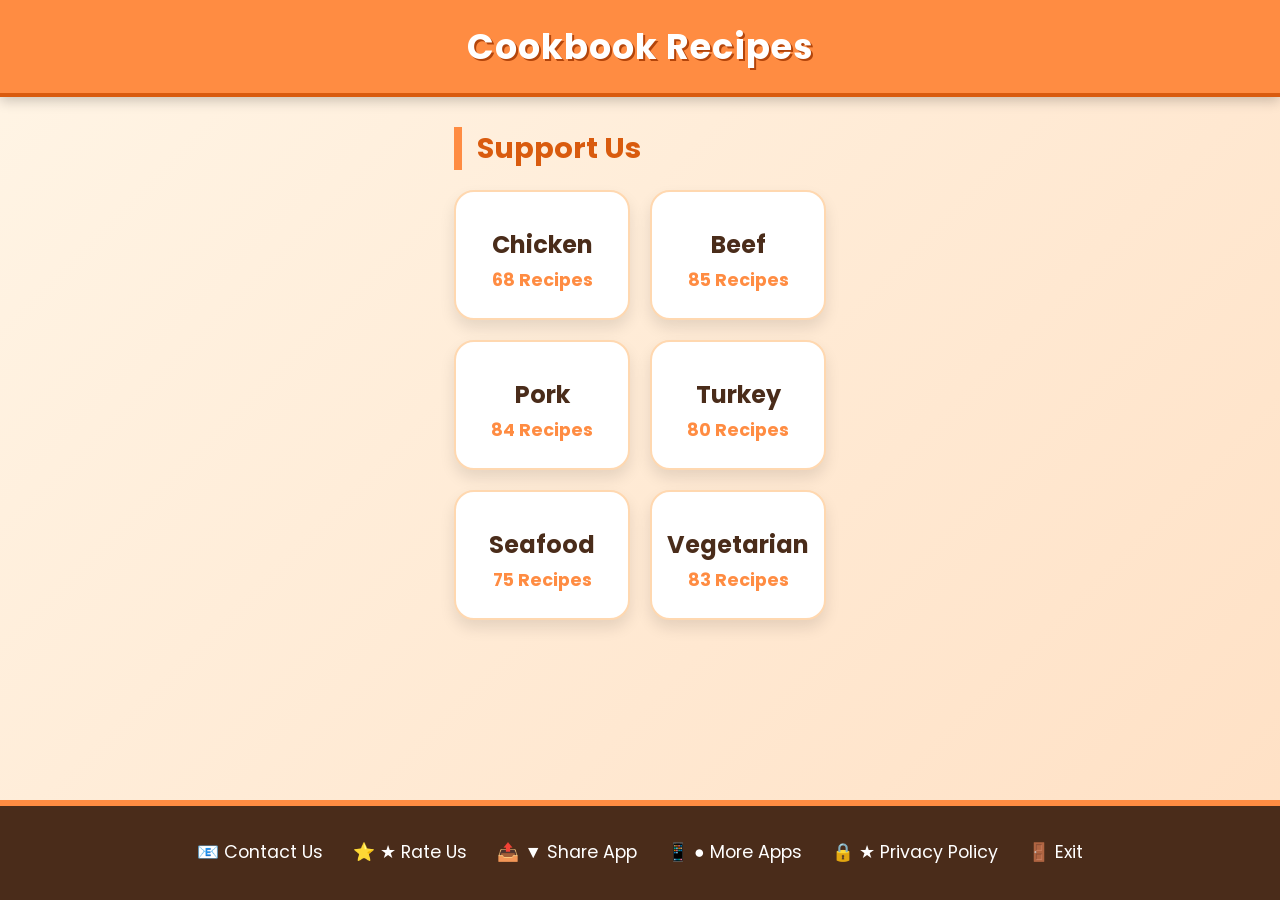
<file: index.html>
<!DOCTYPE html>
<html lang="en">
<head>
    <meta charset="UTF-8">
    <meta name="viewport" content="width=device-width, initial-scale=1.0">
    <title>Cookbook Recipes</title>
    <link rel="stylesheet" href="style.css">
</head>
<body>
    <header>
        <h1>Cookbook Recipes</h1>
    </header>

    <main>
        <h2>Support Us</h2>
        <div id="category-grid" class="category-grid"></div>
    </main>

    <footer>
        <ul class="support-list">
            <li id="contact">Contact Us</li>
            <li id="rate">★ Rate Us</li>
            <li id="share">▼ Share App</li>
            <li id="more">● More Apps</li>
            <li id="privacy">★ Privacy Policy</li>
            <li id="exit">Exit</li>
        </ul>
    </footer>

    <script src="script.js"></script>
</body>
</html>
</file>
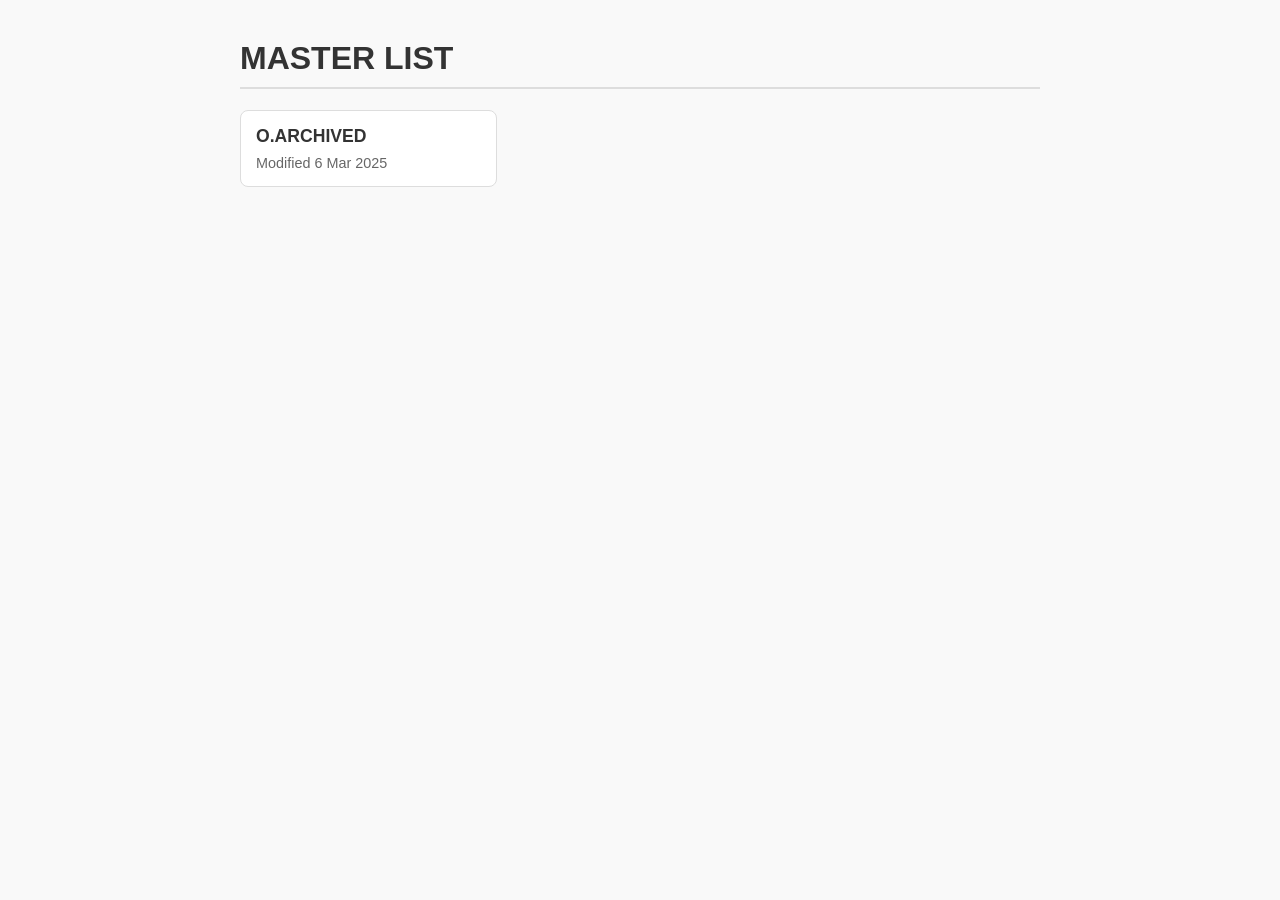
<file: Try/index.html>
<!DOCTYPE html>
<html lang="en">
<head>
    <meta charset="UTF-8">
    <meta name="viewport" content="width=device-width, initial-scale=1.0">
    <title>Master List</title>
    <link rel="stylesheet" href="style.css">
</head>
<body>
    <h1>MASTER LIST</h1>
    <div id="lists-container" class="list-grid"></div>
    <script src="script.js"></script>
    <script>loadMasterLists();</script>
</body>
</html>
</file>
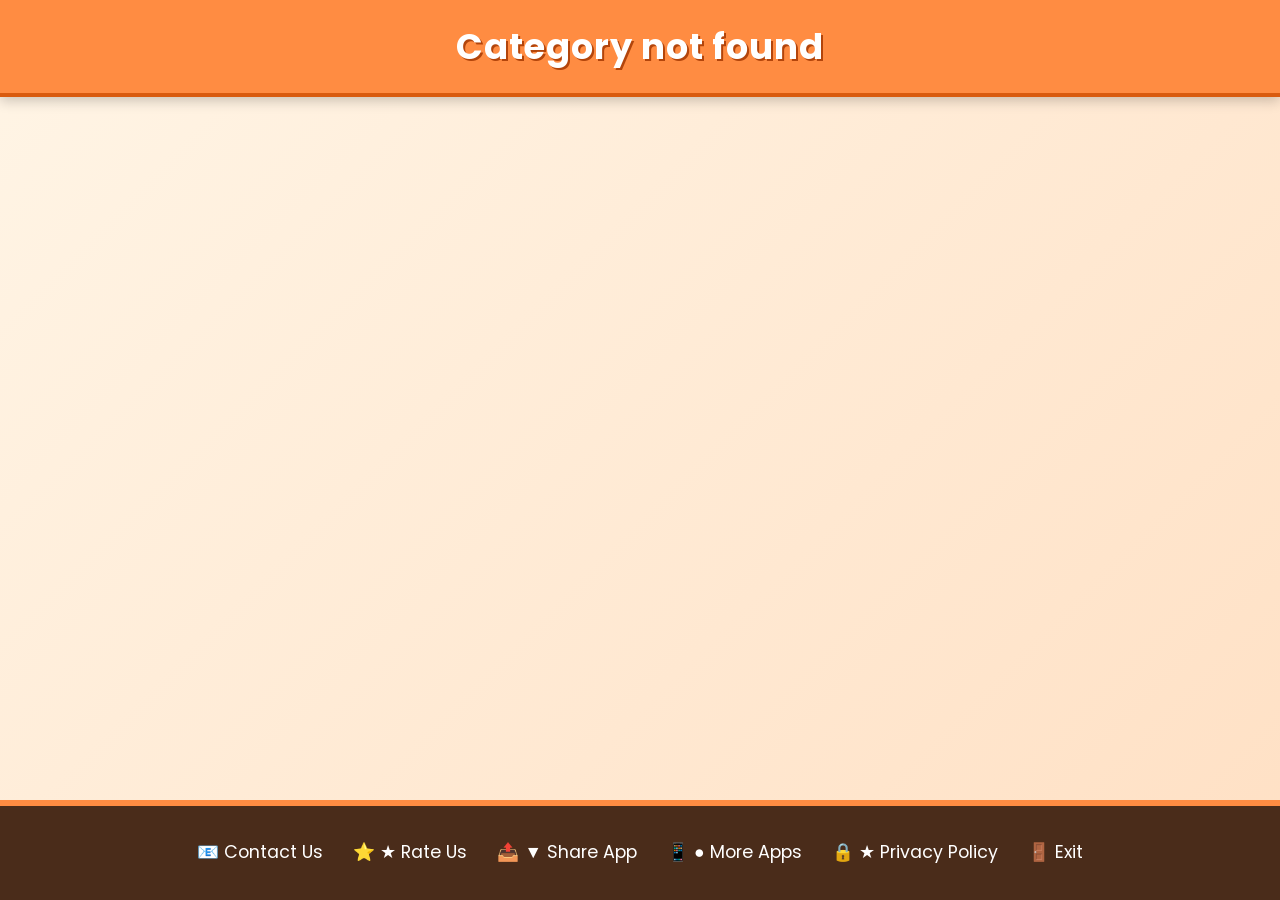
<file: category.html>
<!DOCTYPE html>
<html lang="en">
<head>
    <meta charset="UTF-8">
    <meta name="viewport" content="width=device-width, initial-scale=1.0">
    <title>Category - Cookbook</title>
    <link rel="stylesheet" href="style.css">
</head>
<body>
    <header>
        <h1 id="category-title">Recipes</h1>
    </header>

    <main>
        <div id="recipe-list" class="recipe-list"></div>
    </main>

    <footer>
        <ul class="support-list">
            <li id="contact">Contact Us</li>
            <li id="rate">★ Rate Us</li>
            <li id="share">▼ Share App</li>
            <li id="more">● More Apps</li>
            <li id="privacy">★ Privacy Policy</li>
            <li id="exit">Exit</li>
        </ul>
    </footer>

    <script src="script.js"></script>
</body>
</html>
</file>
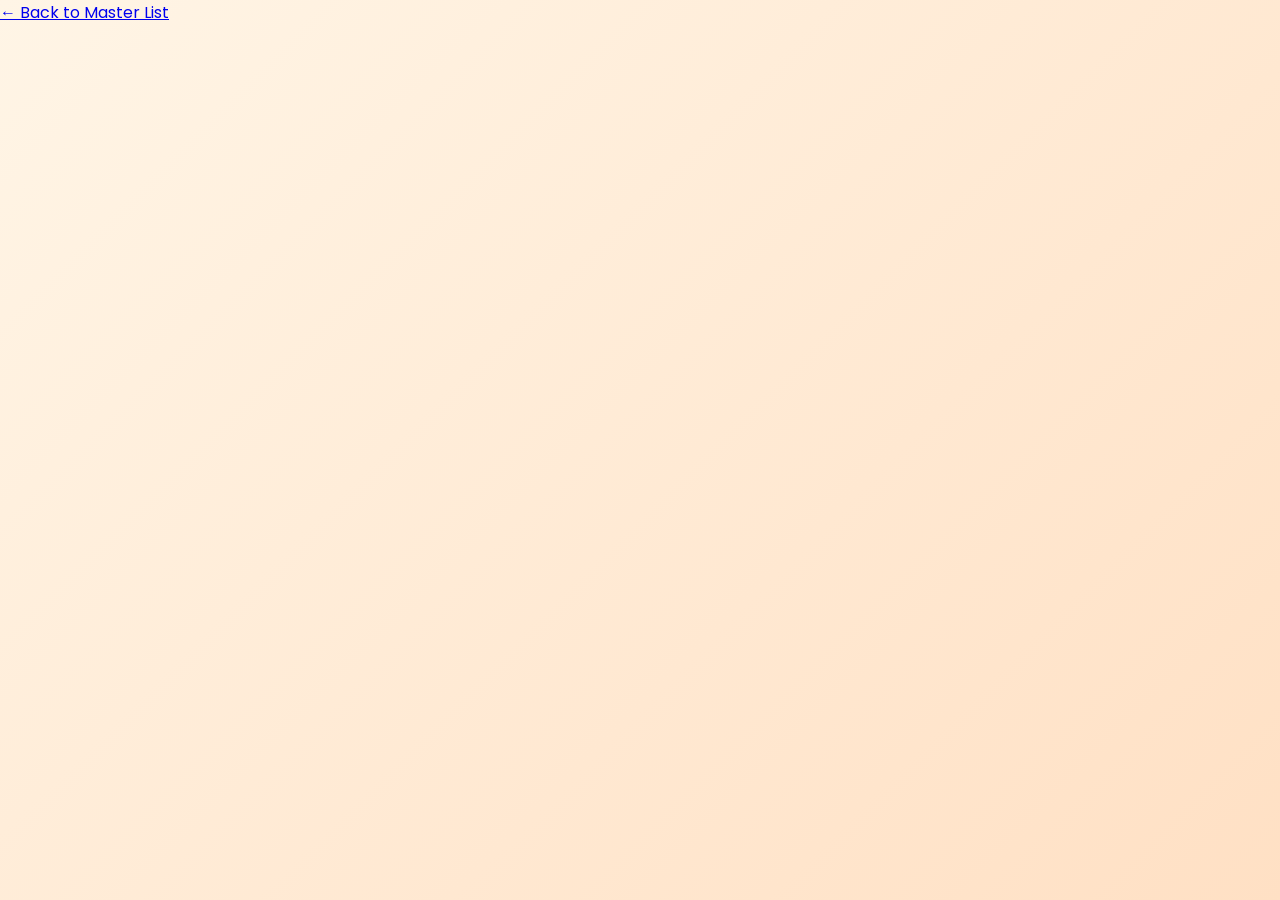
<file: list.html>
<!DOCTYPE html>
<html lang="en">
<head>
    <meta charset="UTF-8">
    <meta name="viewport" content="width=device-width, initial-scale=1.0">
    <title>List Items</title>
    <link rel="stylesheet" href="style.css">
</head>
<body>
    <a href="index.html" class="back-link">← Back to Master List</a>
    <h1 id="list-title"></h1>
    <div id="items-container"></div>
    <script src="script.js"></script>
    <script>loadListItems();</script>
</body>
</html>
</file>
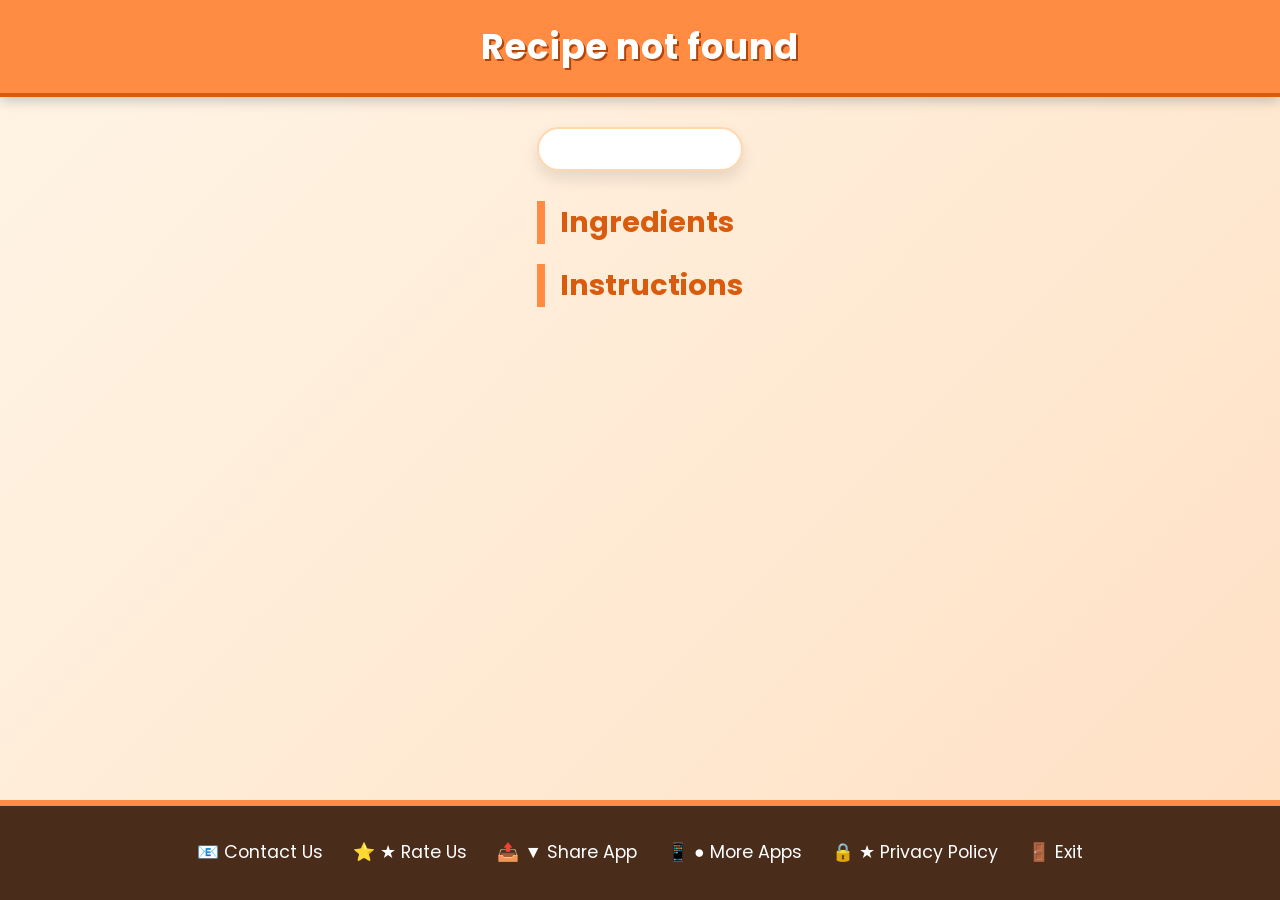
<file: recipe.html>
<!DOCTYPE html>
<html lang="en">
<head>
    <meta charset="UTF-8">
    <meta name="viewport" content="width=device-width, initial-scale=1.0">
    <title>Recipe - Cookbook</title>
    <link rel="stylesheet" href="style.css">
</head>
<body>
    <header>
        <h1 id="recipe-title">Recipe</h1>
    </header>

    <main>
        <div id="recipe-meta" class="recipe-meta"></div>
        <h2>Ingredients</h2>
        <div id="ingredients"></div>
        <h2>Instructions</h2>
        <div id="instructions"></div>
    </main>

    <footer>
        <ul class="support-list">
            <li id="contact">Contact Us</li>
            <li id="rate">★ Rate Us</li>
            <li id="share">▼ Share App</li>
            <li id="more">● More Apps</li>
            <li id="privacy">★ Privacy Policy</li>
            <li id="exit">Exit</li>
        </ul>
    </footer>

    <script src="script.js"></script>
</body>
</html>
</file>
<file: style.css>
/* Import a fun, friendly font from Google Fonts */
@import url('https://fonts.googleapis.com/css2?family=Poppins:wght@400;600;700&display=swap');

/* Global Styles */
body {
    margin: 0;
    font-family: 'Poppins', sans-serif;
    background: linear-gradient(135deg, #fff5e6 0%, #ffe0c4 100%);
    color: #4a2c1a;
    min-height: 100vh;
    display: flex;
    flex-direction: column;
}

header {
    background: #ff8c42; /* Warm orange */
    color: white;
    padding: 20px;
    text-align: center;
    box-shadow: 0 4px 12px rgba(0,0,0,0.2);
    border-bottom: 4px solid #d95b0e;
}

header h1 {
    margin: 0;
    font-size: 2.2rem;
    font-weight: 700;
    text-shadow: 2px 2px 0 #b3450b;
    letter-spacing: 1px;
}

main {
    max-width: 900px;
    margin: 30px auto;
    padding: 0 20px;
    flex: 1;
}

main h2 {
    font-size: 1.8rem;
    color: #d95b0e;
    margin: 0 0 20px 0;
    border-left: 8px solid #ff8c42;
    padding-left: 15px;
}

/* Category Grid (Home Page) */
.category-grid {
    display: grid;
    grid-template-columns: repeat(2, 1fr);
    gap: 20px;
}

.category-card {
    background: white;
    border-radius: 20px;
    padding: 25px 15px;
    text-align: center;
    box-shadow: 0 8px 15px rgba(0,0,0,0.1);
    cursor: pointer;
    transition: transform 0.3s ease, box-shadow 0.3s ease;
    border: 2px solid #ffd8b0;
}

.category-card:hover {
    transform: translateY(-8px);
    box-shadow: 0 15px 25px rgba(255,140,66,0.3);
    border-color: #ff8c42;
}

.category-card h3 {
    margin: 10px 0 5px;
    font-size: 1.5rem;
    color: #4a2c1a;
}

.category-card p {
    margin: 0;
    color: #ff8c42;
    font-weight: bold;
    font-size: 1.1rem;
}

/* Add food emoji before category names (via JavaScript, but easier to add in HTML later) */
/* For now, we'll use CSS pseudo-elements if we want, but we'll modify HTML slightly */

/* Recipe List (Category Page) */
.recipe-list {
    display: flex;
    flex-direction: column;
    gap: 15px;
}

.recipe-item {
    background: white;
    border-radius: 16px;
    padding: 18px 20px;
    box-shadow: 0 4px 10px rgba(0,0,0,0.05);
    cursor: pointer;
    transition: all 0.2s ease;
    border: 1px solid #ffe0c4;
    display: flex;
    align-items: center;
    gap: 15px;
}

.recipe-item:hover {
    background: #fff1e0;
    border-color: #ff8c42;
    transform: scale(1.01);
    box-shadow: 0 8px 15px rgba(255,140,66,0.2);
}

/* Add a little icon before recipe name (using emoji) */
.recipe-item h3::before {
    content: "🍽️ ";
    font-size: 1.2rem;
}

.recipe-item h3 {
    margin: 0 0 5px;
    font-size: 1.2rem;
    color: #4a2c1a;
}

.recipe-item p {
    margin: 0;
    color: #b36b3c;
    font-size: 0.9rem;
}

/* Recipe Detail Page */
.recipe-meta {
    display: flex;
    gap: 25px;
    background: white;
    padding: 20px;
    border-radius: 30px;
    margin-bottom: 30px;
    box-shadow: 0 8px 15px rgba(0,0,0,0.1);
    border: 2px solid #ffd8b0;
    justify-content: center;
}

.recipe-meta span {
    font-size: 1.1rem;
    color: #4a2c1a;
    background: #ffe6d5;
    padding: 8px 15px;
    border-radius: 40px;
    display: inline-block;
}

.ingredient-section {
    background: white;
    padding: 20px;
    border-radius: 20px;
    margin-bottom: 20px;
    box-shadow: 0 4px 10px rgba(0,0,0,0.05);
    border-left: 8px solid #ff8c42;
}

.ingredient-section h3 {
    margin: 0 0 10px 0;
    font-size: 1.3rem;
    color: #d95b0e;
}

.ingredient-section ul {
    margin: 0;
    padding-left: 25px;
}

.ingredient-section li {
    margin-bottom: 8px;
    color: #5a3a22;
}

.instructions {
    background: white;
    padding: 25px;
    border-radius: 20px;
    line-height: 1.7;
    box-shadow: 0 4px 10px rgba(0,0,0,0.05);
    border: 2px dashed #ff8c42;
    font-size: 1.05rem;
}

/* Footer (Support List) */
footer {
    background: #4a2c1a;
    color: white;
    padding: 25px 20px;
    margin-top: 40px;
    border-top: 6px solid #ff8c42;
}

.support-list {
    list-style: none;
    padding: 0;
    margin: 0;
    display: flex;
    flex-wrap: wrap;
    justify-content: center;
    gap: 20px 30px;
}

.support-list li {
    font-size: 1.1rem;
    cursor: pointer;
    padding: 8px 0;
    transition: all 0.2s;
    border-bottom: 2px solid transparent;
}

.support-list li:hover {
    color: #ffb57c;
    border-bottom-color: #ffb57c;
    transform: translateY(-2px);
}

/* Add icons to support list (using emoji) */
#contact::before { content: "📧 "; }
#rate::before { content: "⭐ "; }
#share::before { content: "📤 "; }
#more::before { content: "📱 "; }
#privacy::before { content: "🔒 "; }
#exit::before { content: "🚪 "; }

/* Mobile adjustments */
@media (max-width: 500px) {
    .category-grid {
        grid-template-columns: 1fr;
    }
    .support-list {
        flex-direction: column;
        align-items: center;
        gap: 12px;
    }
    .recipe-meta {
        flex-wrap: wrap;
        gap: 10px;
    }
}
</file>
<file: Try/style.css>
body {
    font-family: -apple-system, BlinkMacSystemFont, 'Segoe UI', Roboto, sans-serif;
    max-width: 800px;
    margin: 40px auto;
    padding: 0 20px;
    background: #f9f9f9;
    color: #333;
}
h1 { border-bottom: 2px solid #ddd; padding-bottom: 10px; }
.list-grid { display: grid; grid-template-columns: repeat(auto-fill, minmax(250px,1fr)); gap: 15px; margin-top: 20px; }
.list-card { background: white; border: 1px solid #ddd; border-radius: 8px; padding: 15px; cursor: pointer; transition: box-shadow 0.2s; }
.list-card:hover { box-shadow: 0 4px 8px rgba(0,0,0,0.1); }
.list-card h3 { margin: 0 0 8px 0; font-size: 1.1rem; }
.list-card p { margin: 0; color: #666; font-size: 0.9rem; }
.item-card { background: white; border: 1px solid #eee; border-radius: 6px; padding: 12px 15px; margin-bottom: 8px; display: flex; justify-content: space-between; align-items: center; }
.item-card a { color: #0066cc; text-decoration: none; font-weight: 500; }
.item-card a:hover { text-decoration: underline; }
.item-card .date { color: #888; font-size: 0.85rem; }
.back-link { display: inline-block; margin-bottom: 20px; color: #666; text-decoration: none; }
.back-link:hover { text-decoration: underline; }
</file>
